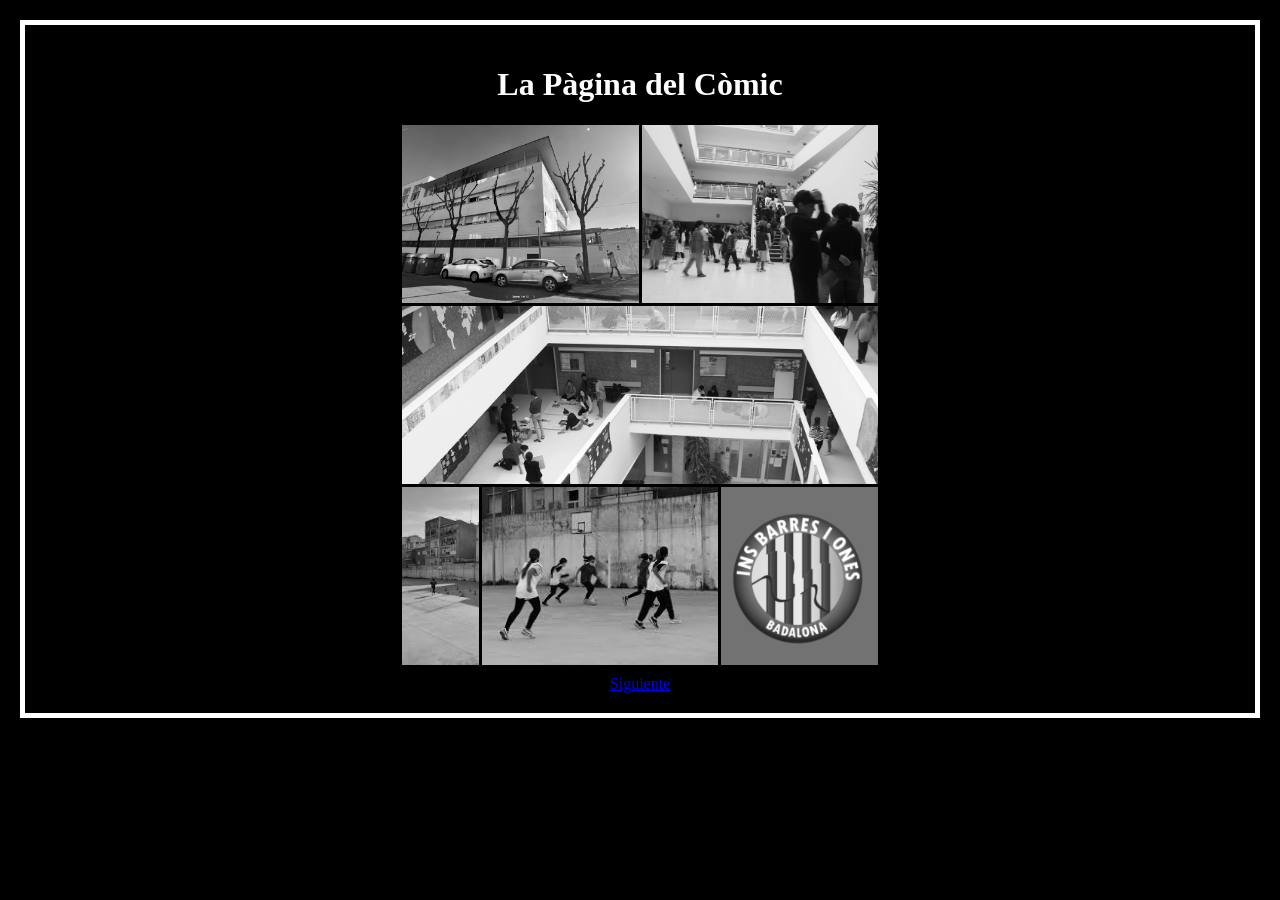
<file: index.html>
<!DOCTYPE html>
<html lang="en">
    <head>
        <meta charset="UTF-8">
        <meta name="viewport" content="width=device-width, initial-scale=1.0">
        <title>LA PÀGINA DEL CÒMIC</title>
        <link rel="stylesheet" href="./css/main.css">
    </head>
    <body>
        <header>
            <h1>La Pàgina del Còmic</h1>
        </header>
        <main>
            <div class="container">
                <div class="vinyeta1"> <img src="./img/barresiones2.png" alt="barresiones1"></div>
                
                <div class="vinyeta2"> <img src="./img/barresiones1.webp" alt="barresiones2"></div>

                <div class="vinyeta3"> <img src="./img/barresiones6.jpg" alt="barresiones3"></div>

                <div class="vinyeta4"> <img src="./img/barresiones7.jpg" alt="barresiones4"></div>

                <div class="vinyeta5"> <img src="./img/barresiones5.jpg" alt="barresiones5"></div>

                <div class="vinyeta6"> <img src="./img/barresiones4.png" alt="barresiones6"></div>
            </div>
            <a href="contraportada.html">Siguiente</a>
        </main>
    </body>
</html>
</file>
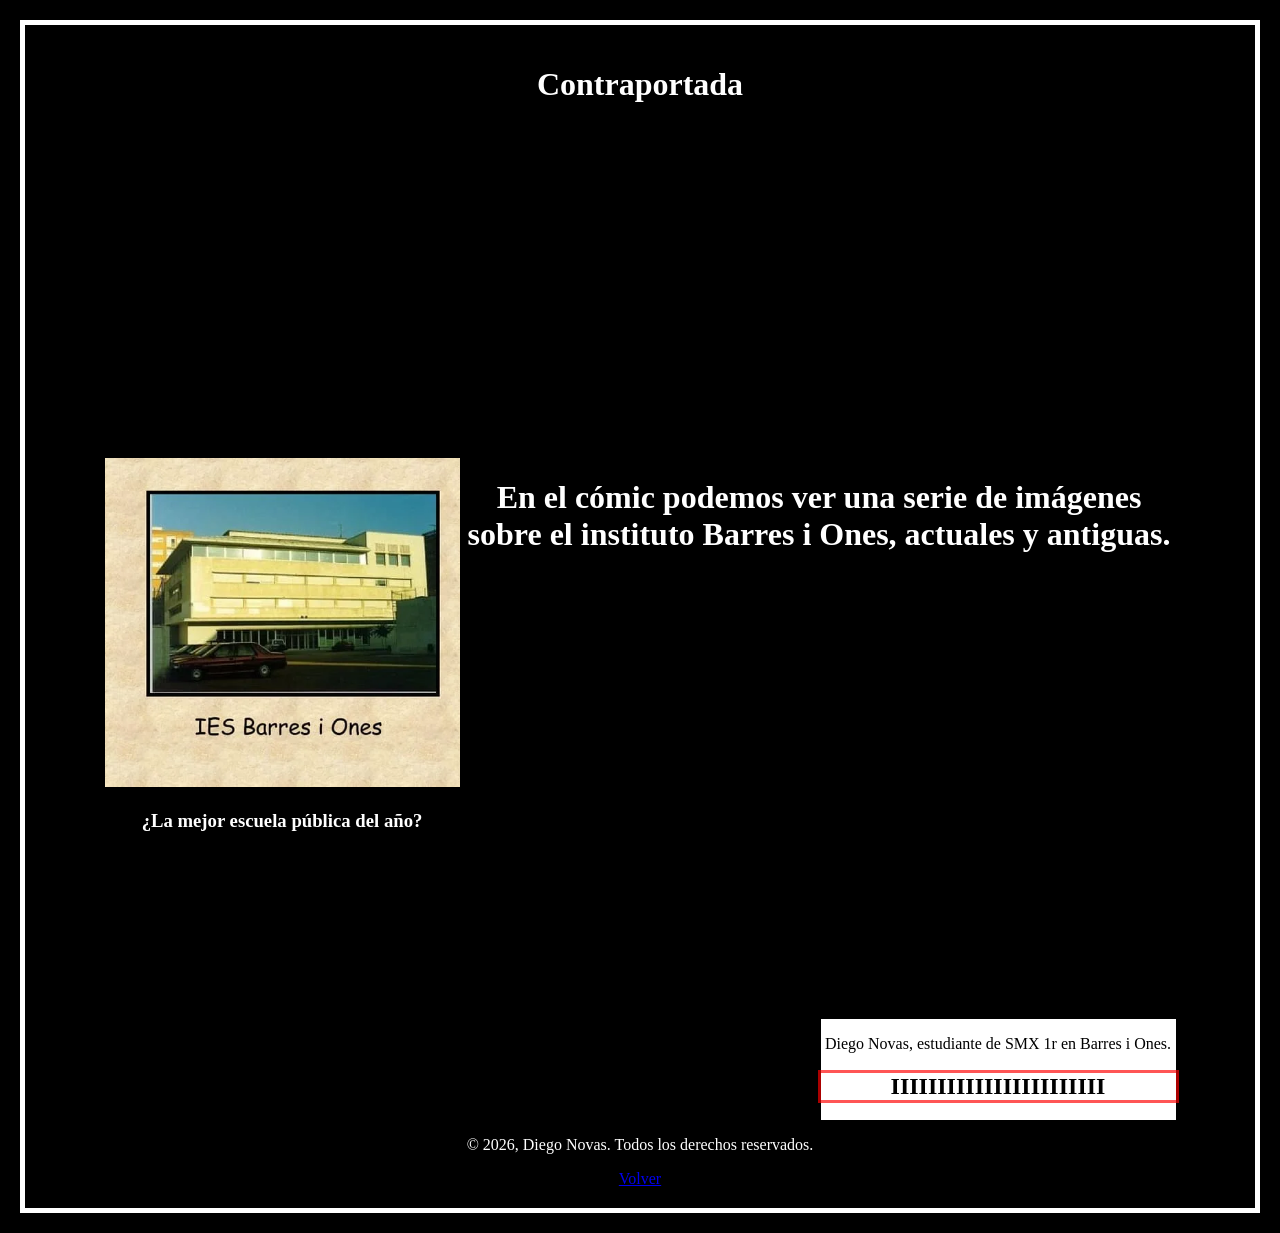
<file: contraportada.html>
<!DOCTYPE html>
<html lang="en">
<head>
    <meta charset="UTF-8">
    <meta name="viewport" content="width=device-width, initial-scale=1.0">
    <title>Contraportada</title>
    <link rel="stylesheet" href="./css/main.css">
</head>
<body>
    <header>
        <h1>Contraportada</h1>
    </header>
    <main>
        <div class="container2">
            <div class="bloc1">
                <h1>En el cómic podemos ver una serie de imágenes sobre el instituto Barres i Ones, actuales y antiguas.</h1>
            </div>

            <div class="bloc2">
                <img src="./img/barresionestarjeta.webp" alt="Barres i Ones">
                <h3>¿La mejor escuela pública del año?</h3>
            </div>

            <div class="bloc3">
                <p>Diego Novas, estudiante de SMX 1r en Barres i Ones.</p>
                <div class="Codigo"><h2>IIIIIIIIIIIIIIIIIIIIIII</h2></div>
            </div>
        </div>
    </main>
    <footer>
        <p>© 2026, Diego Novas. Todos los derechos reservados.</p>
    </footer>
    <a href="index.html">Volver</a>
</body>
</html>
</file>
<file: css/main.css>
body {
    font-family: 'Comic Neue';
    color: #ffffff;
    text-align: center;
    background-color: #000000;
    border: 5px solid white;
    padding: 20px;
    margin: 20px;
}

.container{
    margin: 10px auto;
    width: 100%;
    height: 100%;
    max-width: 40%;
    display: grid;
    grid-template-columns: 1fr 1fr 1fr 1fr 1fr 1fr;
    grid-template-rows: 1fr 1fr 1fr;
    gap: 3px;
}

.vinyeta1{
    background-color: #000000;
    grid-column: 1/4;
}

.vinyeta1 img{
    width: 100%;
    height: 100%;
    object-fit: cover;
    filter:grayscale(100%)
}

.vinyeta1:hover img{
    filter:grayscale(0%);
    transition: filter 1s ease;
}

.vinyeta2{
    background-color: #000000;
    grid-column: 4/7;
}

.vinyeta2 img{
    width: 100%;
    height: 100%;
    object-fit: cover;
    filter:grayscale(100%)
}

.vinyeta2:hover img{
    filter:grayscale(0%);
    transition: filter 1s ease;
}

.vinyeta3{
    background-color: #000000;
    grid-column: 1/7;
}

.vinyeta3 img{
    width: 100%;
    height: 100%;
    object-fit: cover;
    filter:grayscale(100%)
}

.vinyeta3:hover img{
    filter:grayscale(0%);
    transition: filter 1s ease;
}

.vinyeta4{
    background-color: #424242;
    grid-column: 1/2;
}

.vinyeta4 img{
    width: 100%;
    height: 100%;
    object-fit: cover;
    filter:grayscale(100%)
}

.vinyeta4:hover img{
    filter:grayscale(0%);
    transition: filter 1s ease;
}

.vinyeta5{
    background-color: #000000;
    grid-column: 2/5;
}

.vinyeta5 img{
    width: 100%;
    height: 100%;
    object-fit: cover;
    filter:grayscale(100%)
}

.vinyeta5:hover img{
    filter:grayscale(0%);
    transition: filter 1s ease;
}

.vinyeta6{
    background-color: #727272;
    grid-column: 5/7;
}

.vinyeta6 img{
    width: 100%;
    height: 100%;
    object-fit: cover;
    filter:grayscale(100%)
}

.vinyeta6:hover img{
    filter:grayscale(0%);
    transition: filter 1s ease;
}

.container2{
    margin: 10px auto;
    width: 100%;
    height: 100%;
    max-width: 90%;
    max-height: 50%;
    display: grid;
    grid-template-columns: 1fr 1fr 1fr;
    grid-template-rows: 1fr 1fr 1fr;
    gap: 3px;
}

.bloc1{
    grid-column: 2/4;
    grid-row: 2/4;
}

.bloc2{
    grid-column: 1/2;
    grid-row: 2/3;
}

.bloc2 img{
    width: 100%;
    height: 100%;
    object-fit: cover;
}

.bloc3{
    grid-column: 3/4;
    grid-row: 3/4;
    align-self: flex-end;
    background-color: white;
    color: black;
}

.Codigo{
    background-color: white;
    color: black;
    outline: rgba(255, 0, 0, 0.666) solid 3px;
}
</file>
